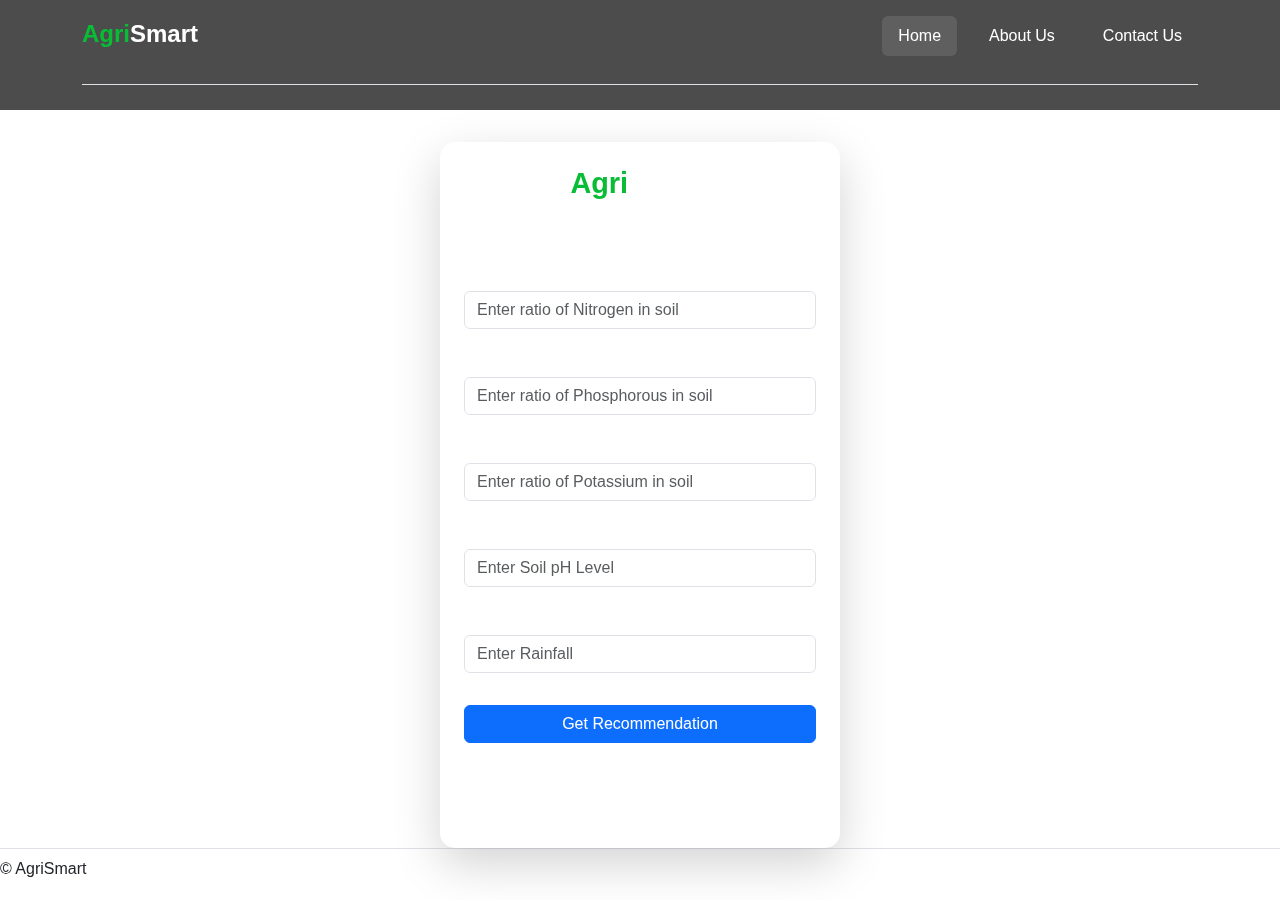
<file: index.html>
<!DOCTYPE html>
<html lang="en">
<head>
  <meta charset="UTF-8">
  <meta name="viewport" content="width=device-width, initial-scale=1.0">
  <title>AgriSmart</title>
  <link href="https://cdn.jsdelivr.net/npm/bootstrap@5.3.1/dist/css/bootstrap.min.css" rel="stylesheet">
  <link rel="stylesheet" href="./styles.css">
  
</head>
<body>
  <section class="Navbar">
    <div class="container">
      <header class="d-flex flex-wrap justify-content-between py-3 mb-4 border-bottom">
        <p class="d-flex align-items-center text-decoration-none">
          <span class="logo">
            <span class="half-colored">Agri</span>Smart
          </span>
        </p>
        <ul class="nav nav-pills">
          <li class="nav-item ms-3">
            <a href="./index.html" class="nav-link active text-white" aria-current="page">Home</a>
          </li>
          <li class="nav-item ms-3">
            <a href="./about.html" class="nav-link text-white">About Us</a> 
          </li>
          <li class="nav-item ms-3">
            <a href="./contact.html" class="nav-link text-white">Contact Us</a>
          </li>
        </ul>
      </header>
    </div>
  </section>
  

  <div class="background-3d"></div>
  <div class="container d-flex justify-content-center align-items-center form-container">
    <div class="card p-4 shadow-lg bg-transparent border-0 text-white">
      <h1 class="heading text-center">
        <span class="half-colored">Agri</span>Smart
      <p>
        Recommendation System
      </p>
    </h1>
      <form id="recommendationForm">
        <div class="mb-3">
          <label for="nitrogen" class="form-label">Nitrogen (N):</label>
          <input type="number" step="any" id="nitrogen" class="form-control" placeholder="Enter ratio of Nitrogen in soil" min="0" max="100" required>
        </div>

        <div class="mb-3">
          <label for="phosphorous" class="form-label">Phosphorous (P):</label>
          <input type="number" step="any" id="phosphorous" class="form-control" placeholder="Enter ratio of Phosphorous in soil" min="0" max="100" required>
        </div>

        <div class="mb-3">
          <label for="potassium" class="form-label">Potassium (K):</label>
          <input type="number" step="any" id="potassium" class="form-control" placeholder="Enter ratio of Potassium in soil" min="0" max="100" required>
        </div>

        <div class="mb-3">
          <label for="ph" class="form-label">Soil pH:</label>
          <input type="number" step="any" id="ph" class="form-control" step="0.1" placeholder="Enter Soil pH Level" min="0" max="14" required>
        </div>

        <div class="mb-3">
          <label for="rainfall" class="form-label">Rainfall (mm):</label>
          <input type="number" step="any" id="rainfall" class="form-control" placeholder="Enter Rainfall" min="0" max="500" required>
        </div>

        <button type="submit" class="btn btn-primary w-100 mt-3">Get Recommendation</button>
      </form>
      <div id="result" class="result mt-4">Best suited crop: </div>
    </div>
  </div>

  <footer class="d-flex flex-wrap justify-content-between align-items-center py-2 border-top" 
        style="background-color: rgba(255, 255, 255, 0.8); margin-bottom: 0; padding-bottom: 0.5rem;">
  <div class="col-md-4 d-flex align-items-center">
    <span class="mb-3 mb-md-0 text-dark">© AgriSmart</span>
  </div>
</footer>

<script src="https://cdn.jsdelivr.net/npm/bootstrap@5.3.1/dist/js/bootstrap.bundle.min.js"></script>
<script src="./index.js"></script>
</body>
</html>
</file>
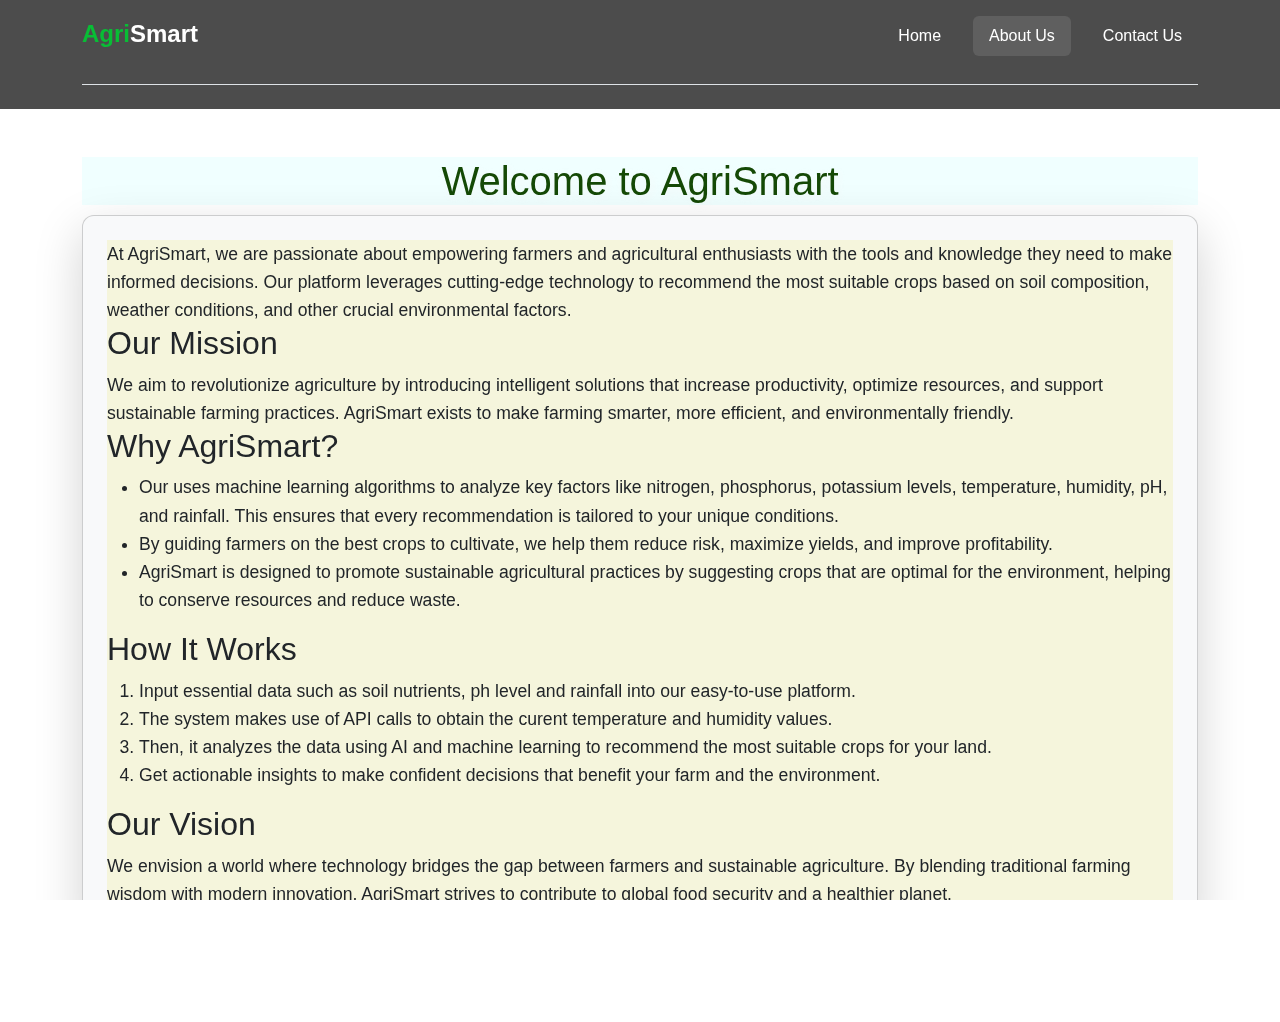
<file: about.html>
<!DOCTYPE html>
<html lang="en">
<head>
  <meta charset="UTF-8">
  <meta name="viewport" content="width=device-width, initial-scale=1.0">
  <title>AgriSmart</title>
  <style>
    .card {
  border: none;
  border-radius: 8px;
  font-size: 1.1rem;
  line-height: 1.6;
}
  </style>
  <link href="https://cdn.jsdelivr.net/npm/bootstrap@5.3.1/dist/css/bootstrap.min.css" rel="stylesheet">
  <link rel="stylesheet" href="./about-styles.css">
  
</head>
<body class="about-us-page">
  <section class="Navbar">
    <div class="container">
      <header class="d-flex flex-wrap justify-content-between py-3 mb-4 border-bottom">
        <p class="d-flex align-items-center text-decoration-none">
          <span class="logo">
            <span class="half-colored">Agri</span>Smart
          </span>
        </p>
        <ul class="nav nav-pills">
          <li class="nav-item ms-3">
            <a href="./index.html" class="nav-link text-white" >Home</a>
          </li>
          <li class="nav-item ms-3">
            <a href="./about.html" class="nav-link active text-white" aria-current="page">About Us</a>
          </li>
          <li class="nav-item ms-3">
            <a href="./contact.html" class="nav-link text-white">Contact Us</a>
          </li>
        </ul>
      </header>
    </div>
  </section>
  
  <div class="about-background-3d"></div>
  <main class="container my-5">
    <h1 class=" title text-center">Welcome to AgriSmart</h1>
    <div class="card p-4 shadow-lg bg-light">
      <div class="para">
        At AgriSmart, we are passionate about empowering farmers and agricultural enthusiasts with the tools and knowledge they need to make informed decisions. Our platform leverages cutting-edge technology to recommend the most suitable crops based on soil composition, weather conditions, and other crucial environmental factors.
      </div> 

      <div class="para">
        <h2>Our Mission</h2>
        We aim to revolutionize agriculture by introducing intelligent solutions that increase productivity, optimize resources, and support sustainable farming practices. AgriSmart exists to make farming smarter, more efficient, and environmentally friendly.
      </div>

      <div class="para">
        <h2>Why AgriSmart?</h2>
        <ul>
          <li>Our uses machine learning algorithms to analyze key factors like nitrogen, phosphorus, potassium levels, temperature, humidity, pH, and rainfall. This ensures that every recommendation is tailored to your unique conditions.</li>
          <li>By guiding farmers on the best crops to cultivate, we help them reduce risk, maximize yields, and improve profitability.</li>
          <li>AgriSmart is designed to promote sustainable agricultural practices by suggesting crops that are optimal for the environment, helping to conserve resources and reduce waste.</li>
        </ul>
      </div>

      <div class="para">
        <h2>How It Works</h2>
        <ol>
        <li>Input essential data such as soil nutrients, ph level and rainfall into our easy-to-use platform.</li>
        <li>The system makes use of API calls to obtain the curent temperature and humidity values.</li>
        <li>Then, it analyzes the data using AI and machine learning to recommend the most suitable crops for your land.</li>
        <li>Get actionable insights to make confident decisions that benefit your farm and the environment.</li>
        </ol>
      </div>

      <div class="para">
        <h2>Our Vision</h2>
        We envision a world where technology bridges the gap between farmers and sustainable agriculture. By blending traditional farming wisdom with modern innovation, AgriSmart strives to contribute to global food security and a healthier planet.
      </div>
    </div>
  </main>
  </div>

  <footer class="d-flex flex-wrap justify-content-between align-items-center py-2 border-top" 
        style="background-color: rgba(255, 255, 255, 0.8); margin-bottom: 0; padding-bottom: 0.5rem;">
  <div class="col-md-4 d-flex align-items-center">
    <span class="mb-3 mb-md-0 text-dark">© AgriSmart</span>
  </div>
</footer>

<script src="https://cdn.jsdelivr.net/npm/bootstrap@5.3.1/dist/js/bootstrap.bundle.min.js"></script>
<script src="./index.js"></script>
</body>
</html>
</file>
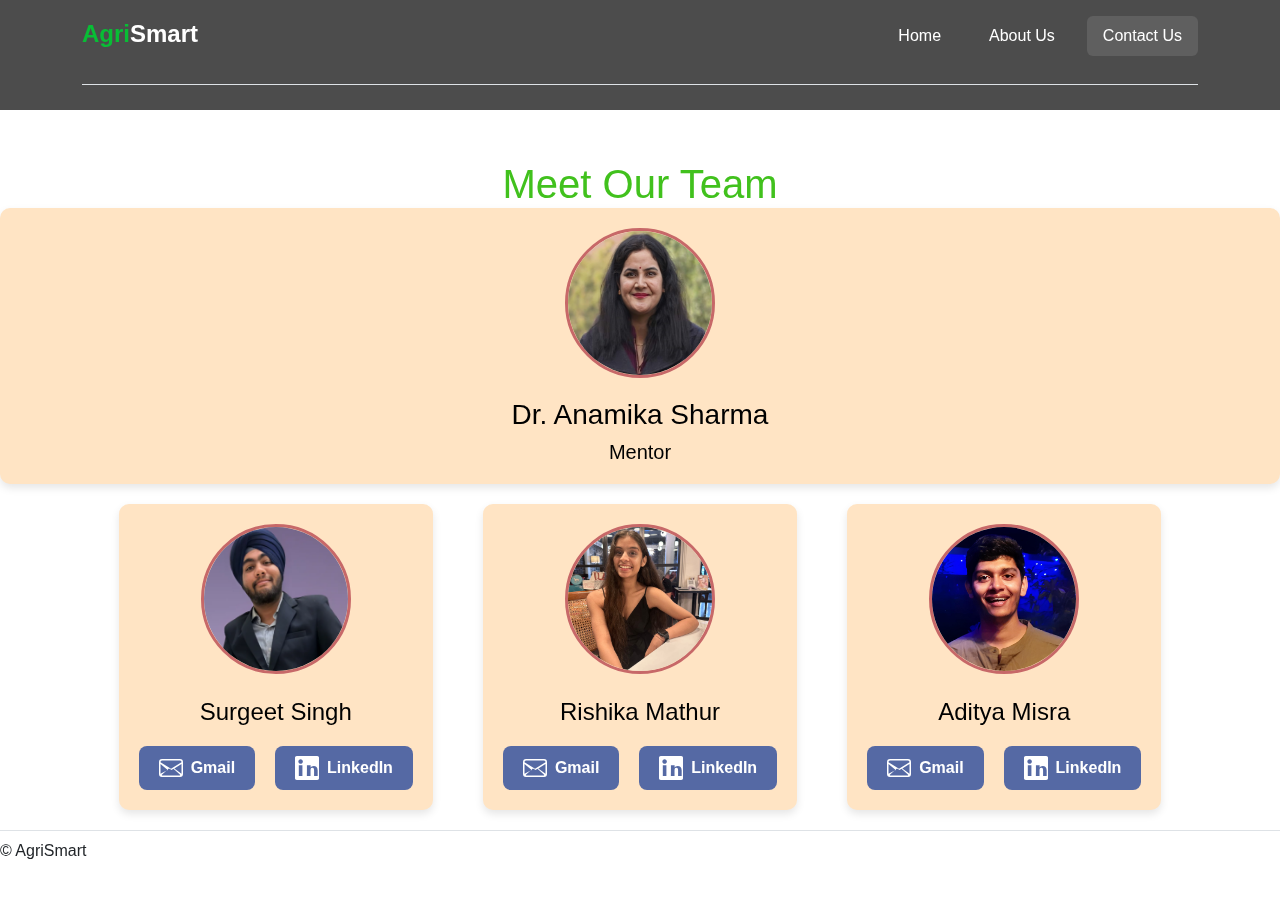
<file: contact.html>
<!DOCTYPE html>
<html lang="en">
<head>
  <meta charset="UTF-8">
  <meta name="viewport" content="width=device-width, initial-scale=1.0">
  <title>AgriSmart</title>
  <link href="https://cdn.jsdelivr.net/npm/bootstrap@5.3.1/dist/css/bootstrap.min.css" rel="stylesheet">
  <link rel="stylesheet" href="./contact-styles.css">
  
</head>
<body>
  <section class="Navbar">
    <div class="container">
      <header class="d-flex flex-wrap justify-content-between py-3 mb-4 border-bottom">
        <p class="d-flex align-items-center text-decoration-none">
          <span class="logo">
            <span class="half-colored">Agri</span>Smart
          </span>
        </p>
        <ul class="nav nav-pills">
          <li class="nav-item ms-3">
            <a href="./index.html" class="nav-link text-white" >Home</a>
          </li>
          <li class="nav-item ms-3">
            <a href="./about.html" class="nav-link text-white">About Us</a>
          </li>
          <li class="nav-item ms-3">
            <a href="./contact.html" class="nav-link active text-white" aria-current="page">Contact Us</a>
          </li>
        </ul>
      </header>
    </div>
  </section>
  
  <h1 class="team-title">Meet Our Team</h1>

  <div class="contact-background-3d"></div>

  <div class="contact-container name">
    <img src="./Mentor.png" alt="Your Profile" class="profile-picture">
    <h3>Dr. Anamika Sharma</h3>
    <h5 class="mentor">Mentor</h5>
  </div>

  <div class="team-container">
    <div class="contact-container">
      <img src="./Surgeet.png" alt="Your Profile" class="profile-picture">
      <p class="name">Surgeet Singh</p>
      <div class="buttons-container">
        <button class="contact-button" onclick="location.href='mailto:surgeet543@gmail.com';">
          <svg xmlns="http://www.w3.org/2000/svg" width="24" height="24" fill="currentColor" viewBox="0 0 16 16">
            <path d="M0 4a2 2 0 0 1 2-2h12a2 2 0 0 1 2 2v8a2 2 0 0 1-2 2H2a2 2 0 0 1-2-2V4zm2-1a1 1 0 0 0-1 1v.217l7 4.2 7-4.2V4a1 1 0 0 0-1-1H2zm13 2.383l-4.8 2.883L15 11.783V5.383zM1 5.383v6.4l4.8-2.517L1 5.383zm5.34 3.191L1.92 12.566A1 1 0 0 0 2 13h12a1 1 0 0 0 .08-.434L9.66 8.574l-1.3.778-1.32-.778z"/>
          </svg>
          Gmail
        </button>
        <button onclick="location.href='https://in.linkedin.com/in/surgeet-singh-769128272';" class="contact-button" >
          <svg xmlns="http://www.w3.org/2000/svg" width="24" height="24" fill="currentColor" viewBox="0 0 16 16">
            <path d="M0 1.146C0 .513.526 0 1.175 0h13.65C15.474 0 16 .513 16 1.146v13.708c0 .633-.526 1.146-1.175 1.146H1.175C.526 16 0 15.487 0 14.854V1.146zm4.943 12.248V6.169H2.542v7.225h2.401zM3.743 5.231c.837 0 1.515-.679 1.515-1.516 0-.837-.678-1.516-1.515-1.516C2.905 2.199 2.227 2.878 2.227 3.715c0 .837.678 1.516 1.515 1.516zm4.211 8.163h2.4v-3.562c0-.848.018-1.94 1.183-1.94 1.183 0 1.184 1.1 1.184 1.995v3.507h2.4V9.653c0-2.083-1.11-3.053-2.591-3.053-1.2 0-1.785.656-2.092 1.115h-.031V6.169H7.954c.03.67 0 7.225 0 7.225z"/>
          </svg>
          LinkedIn
        </button>
      </div>
    </div>
  
    <div class="contact-container">
      <img src="./Rishika.jpg" alt="Your Profile" class="profile-picture">
      <p class="name">Rishika Mathur</p>
      <div class="buttons-container">
        <button class="contact-button" onclick="location.href='mailto:rmathur_be22@thapar.edu';">
          <svg xmlns="http://www.w3.org/2000/svg" width="24" height="24" fill="currentColor" viewBox="0 0 16 16">
            <path d="M0 4a2 2 0 0 1 2-2h12a2 2 0 0 1 2 2v8a2 2 0 0 1-2 2H2a2 2 0 0 1-2-2V4zm2-1a1 1 0 0 0-1 1v.217l7 4.2 7-4.2V4a1 1 0 0 0-1-1H2zm13 2.383l-4.8 2.883L15 11.783V5.383zM1 5.383v6.4l4.8-2.517L1 5.383zm5.34 3.191L1.92 12.566A1 1 0 0 0 2 13h12a1 1 0 0 0 .08-.434L9.66 8.574l-1.3.778-1.32-.778z"/>
          </svg>
          Gmail
        </button>
        <button onclick="location.href='https://www.linkedin.com/in/rishika-mathur-b00151267';" class="contact-button" >
          <svg xmlns="http://www.w3.org/2000/svg" width="24" height="24" fill="currentColor" viewBox="0 0 16 16">
            <path d="M0 1.146C0 .513.526 0 1.175 0h13.65C15.474 0 16 .513 16 1.146v13.708c0 .633-.526 1.146-1.175 1.146H1.175C.526 16 0 15.487 0 14.854V1.146zm4.943 12.248V6.169H2.542v7.225h2.401zM3.743 5.231c.837 0 1.515-.679 1.515-1.516 0-.837-.678-1.516-1.515-1.516C2.905 2.199 2.227 2.878 2.227 3.715c0 .837.678 1.516 1.515 1.516zm4.211 8.163h2.4v-3.562c0-.848.018-1.94 1.183-1.94 1.183 0 1.184 1.1 1.184 1.995v3.507h2.4V9.653c0-2.083-1.11-3.053-2.591-3.053-1.2 0-1.785.656-2.092 1.115h-.031V6.169H7.954c.03.67 0 7.225 0 7.225z"/>
          </svg>
          LinkedIn
        </button>
      </div>
    </div>
  
    <div class="contact-container">
      <img src="./Aditya.png" alt="Your Profile" class="profile-picture">
      <p class="name">Aditya Misra</p>
      <div class="buttons-container">
        <button class="contact-button" onclick="location.href='mailto:amsira_be22@thapar.edu';">
          <svg xmlns="http://www.w3.org/2000/svg" width="24" height="24" fill="currentColor" viewBox="0 0 16 16">
            <path d="M0 4a2 2 0 0 1 2-2h12a2 2 0 0 1 2 2v8a2 2 0 0 1-2 2H2a2 2 0 0 1-2-2V4zm2-1a1 1 0 0 0-1 1v.217l7 4.2 7-4.2V4a1 1 0 0 0-1-1H2zm13 2.383l-4.8 2.883L15 11.783V5.383zM1 5.383v6.4l4.8-2.517L1 5.383zm5.34 3.191L1.92 12.566A1 1 0 0 0 2 13h12a1 1 0 0 0 .08-.434L9.66 8.574l-1.3.778-1.32-.778z"/>
          </svg>
          Gmail
        </button>
        <button onclick="location.href='https://in.linkedin.com/in/aditya-misra-';" class="contact-button" >
          <svg xmlns="http://www.w3.org/2000/svg" width="24" height="24" fill="currentColor" viewBox="0 0 16 16">
            <path d="M0 1.146C0 .513.526 0 1.175 0h13.65C15.474 0 16 .513 16 1.146v13.708c0 .633-.526 1.146-1.175 1.146H1.175C.526 16 0 15.487 0 14.854V1.146zm4.943 12.248V6.169H2.542v7.225h2.401zM3.743 5.231c.837 0 1.515-.679 1.515-1.516 0-.837-.678-1.516-1.515-1.516C2.905 2.199 2.227 2.878 2.227 3.715c0 .837.678 1.516 1.515 1.516zm4.211 8.163h2.4v-3.562c0-.848.018-1.94 1.183-1.94 1.183 0 1.184 1.1 1.184 1.995v3.507h2.4V9.653c0-2.083-1.11-3.053-2.591-3.053-1.2 0-1.785.656-2.092 1.115h-.031V6.169H7.954c.03.67 0 7.225 0 7.225z"/>
          </svg>
          LinkedIn
        </button>
      </div>
    </div>
  </div>

<footer class="d-flex flex-wrap justify-content-between align-items-center py-2 border-top" 
        style="background-color: rgba(255, 255, 255, 0.8); margin-bottom: 0; padding-bottom: 0.5rem;">
  <div class="col-md-4 d-flex align-items-center">
    <span class="mb-3 mb-md-0 text-dark">© AgriSmart</span>
  </div>
</footer>

<script src="https://cdn.jsdelivr.net/npm/bootstrap@5.3.1/dist/js/bootstrap.bundle.min.js"></script>
<script src="./index.js"></script>
</body>
</html>
</file>
<file: styles.css>
body, html {
    margin: 0;
    padding: 0;
    height: 100%;
    font-family: 'Poppins', sans-serif;
    color: #fff;
    overflow-y: scroll;
    scrollbar-width: none;
  }

  body ::-webkit-scrollbar{
    display: none;
  }

  .background-3d {
    position: fixed;
    top: 0;
    left: 0;
    width: 100%;
    height: 100%;
    background: url('https://images.pexels.com/photos/7032/landscape-field-sonja-langford-sonja.jpg?auto=compress&cs=tinysrgb&w=1260&h=750&dpr=1') no-repeat center center/cover;
    background-size: cover;
    background-position: center;
    filter: brightness(0.8);
    animation: zoom 15s infinite alternate ease-in-out;
    transition: transform 0.05s ease-out;
    z-index: -1;
  }
  
  @keyframes zoom {
    0% {
      transform: scale(1);
    }
    100% {
      transform: scale(1.1);
    }
  }

  .heading .half-colored {
    color: #08bd35;
  }

  .card {
    background: rgba(255, 255, 255, 0.2);
    backdrop-filter: blur(5px);
    border-radius: 15px;
    box-shadow: 0 8px 25px rgba(0, 0, 0, 0.3);
  }
  
  .card h1 {
    font-size: 1.8rem;
    font-weight: bold;
  }
  
  .result {
    padding: 15px;
    background: rgba(255, 255, 255, 0.2);
    border-radius: 10px;
    text-align: center;
    font-size: 18px;
    color: #fff;
  }

  .card {
    backdrop-filter: blur(10px);
  }

  .form-container {
    margin-top: 2rem;
  }

  .Navbar .nav-link.active {
    background-color: rgba(255, 255, 255, 0.1);;
    color: white;
  }
  
  .Navbar .nav-link:hover {
    background-color: rgba(255, 255, 255, 0.1);
  }

  .Navbar {
    background-color: rgba(0, 0, 0, 0.7);
    margin: 0rem;
    padding-bottom: 1px;
  }
  
  .Navbar .logo {
    font-size: 24px;
    font-weight: bold;
    display: flex;
    align-items: center;
  }
  
  .Navbar .half-colored {
    color: #08bd35;
  }
</file>
<file: about-styles.css>
body, html {
    margin: 0;
    padding: 0;
    height: 100%;
    font-family: 'Poppins', sans-serif;
    color: #fff;
    overflow-y: scroll;
    scrollbar-width: none;
  }
  
  body {
    display: flex;
    flex-direction: column;
    justify-content: space-between;
  }

  body ::-webkit-scrollbar{
    display: none;
  }

  footer {
    margin-top: auto;
  }

  .about-background-3d {
    position: fixed;
    top: 0;
    left: 0;
    width: 100%;
    height: 100%;
    background: url('https://images.pexels.com/photos/265216/pexels-photo-265216.jpeg?auto=compress&cs=tinysrgb&w=1260&h=750&dpr=1') no-repeat center center/cover;
    background-size: cover;
    background-position: center;
    filter: brightness(0.8);
    animation: zoom 15s infinite alternate ease-in-out;
    transition: transform 0.05s ease-out;
    z-index: -1;
  }
  
  @keyframes zoom {
    0% {
      transform: scale(1);
    }
    100% {
      transform: scale(1.1);
    }
  }
  .about-us-page .card {
    background-color: rgba(247, 249, 249, 0.8);
    border-radius: 12px;
    padding: 20px;
    box-shadow: 0 4px 8px rgba(0, 0, 0, 0.1);
    margin-top: 10px;
  }
  
  .about-us-page h1 {
    font-size: 2.5rem;
    text-align: center;
    color: #154906;
    text-shadow: 2px 2px 10px rgba(248, 245, 245, 0.7);
  }
  
  @media (max-width: 768px) {
    .about-us-page h1 {
      font-size: 2rem;
    }
    .about-us-page .card {
      padding: 15px;
    }
  }
  
  .Navbar .nav-link.active {
    background-color: rgba(255, 255, 255, 0.1);;
    color: white;
  }
  
  .Navbar .nav-link:hover {
    background-color: rgba(255, 255, 255, 0.1);
  }

  .Navbar {
    background-color: rgba(0, 0, 0, 0.7);
    margin: 0rem;
    padding-bottom: 0px;
  }
  
  .Navbar .logo {
    font-size: 24px;
    font-weight: bold;
    display: flex;
    align-items: center;
  }
  
  .Navbar .half-colored {
    color: #08bd35;
  }

  .para{
    background-color: beige;
    margin: 0;
    padding: 0;
  }

  .title{
    margin: 0;
    padding: 0;
    background-color: azure;
  }
</file>
<file: contact-styles.css>
body, html {
    margin: 0;
    padding: 0;
    min-height: 100%vh;
    font-family: 'Poppins', sans-serif;
    color: #fff;
    overflow-y: scroll;
    scrollbar-width: none;
  }

  body ::-webkit-scrollbar{
    display: none;
  }
  
  .contact-background-3d {
    position: fixed;
    top: 0;
    left: 0;
    width: 100%;
    height: 100%;
    background: url('https://img.freepik.com/premium-photo/field-winter-wheat-crops-leaves-germinating-background-image-website-background-images-desktop-w_1047054-13501.jpg?w=1380') no-repeat center center/cover;
    background-size: cover;
    background-position: center;
    filter: brightness(0.8);
    animation: zoom 15s infinite alternate ease-in-out;
    transition: transform 0.05s ease-out;
    z-index: -1;
  }
  
  @keyframes zoom {
    0% {
      transform: scale(1);
    }
    100% {
      transform: scale(1.1);
    }
  }

  .Navbar .nav-link.active {
    background-color: rgba(255, 255, 255, 0.1);;
    color: white;
  }
  
  .Navbar .nav-link:hover {
    background-color: rgba(255, 255, 255, 0.1);
  }

  .Navbar {
    background-color: rgba(0, 0, 0, 0.7);
    margin-bottom: 50px;
    padding-bottom: 1px;
  }
  
  .Navbar .logo {
    font-size: 24px;
    font-weight: bold;
    display: flex;
    align-items: center;
  }
  
  .Navbar .half-colored {
    color: #08bd35;
  }

  .mentor{
    justify-content: center;
    margin: 0;
    padding: 0;
  }

  .team-container{
    display: flex;
    gap: 50px;
    justify-content: center;
    flex: 1;
    padding-bottom: 20px;
    margin-top: 20px;
  }

  .contact-container {
    text-align: center;
    background: bisque;
    padding: 20px;
    border-radius: 10px;
    box-shadow: 0 4px 8px rgba(0, 0, 0, 0.1);
  }

  .profile-picture {
    width: 150px;
    height: 150px;
    border-radius: 50%;
    object-fit: cover;
    margin-bottom: 20px;
    border: 3px solid #c76868;
  }

  .buttons-container {
    display: flex;
    gap: 20px;
    justify-content: center;
  }

  .contact-button {
    background-color: #5569a4;
    border: none;
    color: white;
    font-size: 16px;
    font-weight: bold;
    display: flex;
    align-items: center;
    justify-content: center;
    gap: 8px;
    padding: 10px 20px;
    border-radius: 8px;
    cursor: pointer;
    transition: background-color 0.3s;
  }
  
  .contact-button svg {
    fill: white;
  }
  
  .contact-button:hover {
    background-color: #66a2cd;
  }
  
  .contact-button:active {
    background-color: #6eaada;
  }

  .team-title{
    color: #41c11d;
    display: flex;
    justify-content: center;
    margin: 0;
    padding: 0;
  }

  .name{
    color: black;
    font-size: x-large;
  }
</file>
